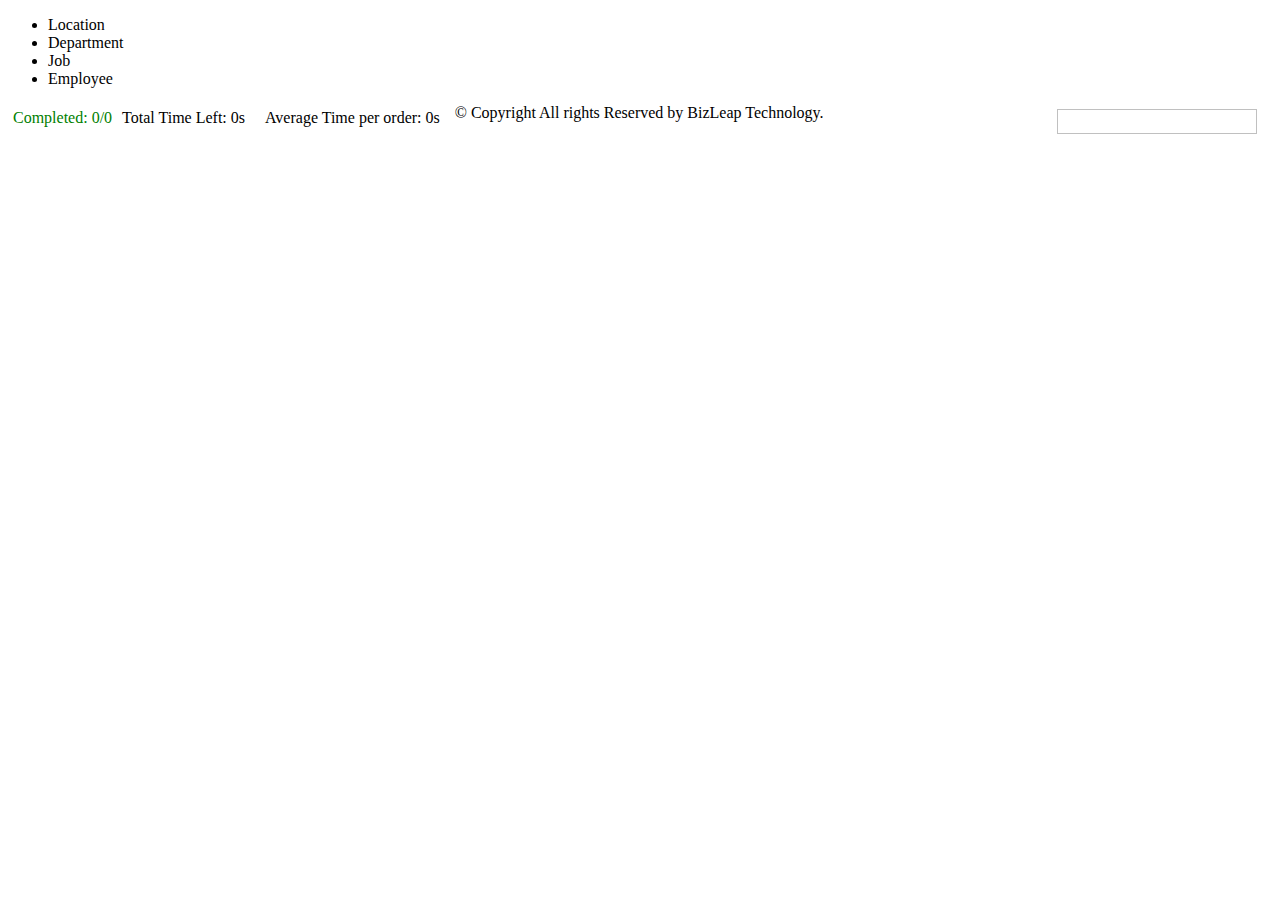
<file: bizleap-hr/bizleap-internhr-application/src/main/webapp/WEB-INF/pages/index.html>
<!DOCTYPE html>
<html>
<head>
<title>Intern HR</title>
<link rel="shoutcut icon" th:href="${titleLogo}" />
<link rel="stylesheet" th:href="@{/resources/css/shwepazon.css}"
	type="text/css" />
<link rel="stylesheet" th:href="@{/resources/css/spin.css}"
	type="text/css" />
<link rel="stylesheet" th:href="@{/resources/js/ui/jquery-ui.theme.css}"
	type="text/css" />
<link rel="stylesheet" th:href="@{/resources/js/ui/jquery-ui.css}"
	type="text/css" />
<link rel="stylesheet" th:href="@{/resources/css/formdesign.css}"
	type="text/css" />
<script th:src="@{/resources/js/shwepazon.js}" type="text/javascript"></script>
<script th:src="@{/resources/js/newprocess.js}" type="text/javascript"></script>
<script th:src="@{/resources/js/jQuery.js}" type="text/javascript"></script>
<script th:src="@{/resources/js/ui/jquery-ui.js}" type="text/javascript"></script>
<script th:src="@{/resources/js/ui/jquery-ui.min.js}"
	type="text/javascript"></script>
<script th:src="@{/resources/js/jquery.tablesorter.js}"
	type="text/javascript"></script>
<script th:src="@{/resources/js/jquery.tablesorter.pager.js}"
	type="text/javascript"></script>
<script th:src="@{/resources/js/spin.js}" type="text/javascript" />
<script th:src="@{/resources/js/spin.min.js}" type="text/javascript" />
<script th:src="@{/resources/js/menu.js}" type="text/javascript"></script>
</head>
<body>
	<div class="hide" id="dialog-temp" />

	<div id="workspace">
		<div>
			<div class="menu" id="menu">
				<nav>
					<span class="nav-header"></span>
					<ul id="action-menu" class="menu1">

						<li onclick="loadAction(this,'location');"
							onkeypress="loadAction(this,'location');" id="locationmenu"
							tabindex="1"><span class="ti-map-alt"></span> <span>Location</span></li>
							
						<li onclick="loadAction(this,'department');"
							onkeypress="loadAction(this,'department');" id="departmentmenu"
							tabindex="1"><span class="ti-home"></span> <span>Department</span></li>
							
						<li onclick="loadAction(this,'job');"
						onkeypress="loadAction(this,'job');" id="jobmenu"
						tabindex="1"><span class="ti-briefcase"></span> <span>Job</span></li>
						
						<!-- <li onclick="loadAction(this,'position');"
						onkeypress="loadAction(this,'position');" id="positionmenu"
						tabindex="1"><span class="ti-map-alt"></span> <span>Position</span></li> -->

						<li onclick="loadAction(this,'employee');"
							onkeypress="loadAction(this,'employee');" id="employeemenu"
							tabindex="2"><span class="ti-user"></span> <span>Employee</span></li>
							
						<!-- <li onclick="loadAction(this,'address');"
							onkeypress="loadAction(this,'address');" id="addressmenu"
							tabindex="2"><span class="ti-home"></span> <span>Address</span></li> -->
					</ul>

				</nav>
			</div>
			<div id="container">
				<div class="inner-workspace">
					<div class="content" id="content"></div>
					<div class="detail" id="detail"></div>
				</div>
			</div>
		</div>
	</div>

	<footer>
		<div id="completedProcesses"
			style="float: left; padding: 2px 5px; color: rgb(0, 128, 0); background: #fff; border-radius: 15px; margin-top: 3px;">Completed:
			0/0</div>
		<div id="totalTimeLeftInMin"
			style="float: left; padding: 5px 15px 5px 5px;">Total Time
			Left: 0s</div>
		<div id="averageTime" style="float: left; padding: 5px 15px 5px 5px;">Average
			Time per order: 0s</div>
		&copy; Copyright All rights Reserved by BizLeap Technology.
		<!-- span th:text="#{title.name}" ></span> -->
		<div style="float: right; padding: 5px 15px 5px 5px;">
			<img th:src="@{resources/img/BizLeap.png}" width="200" height="25"
				class="company-logo"></img>
		</div>
	</footer>
	<div id="mytemp" />
	<div id="loading27" class="">
		<div id="colorBalls" class=""></div>
	</div>
</body>
</html>
</file>
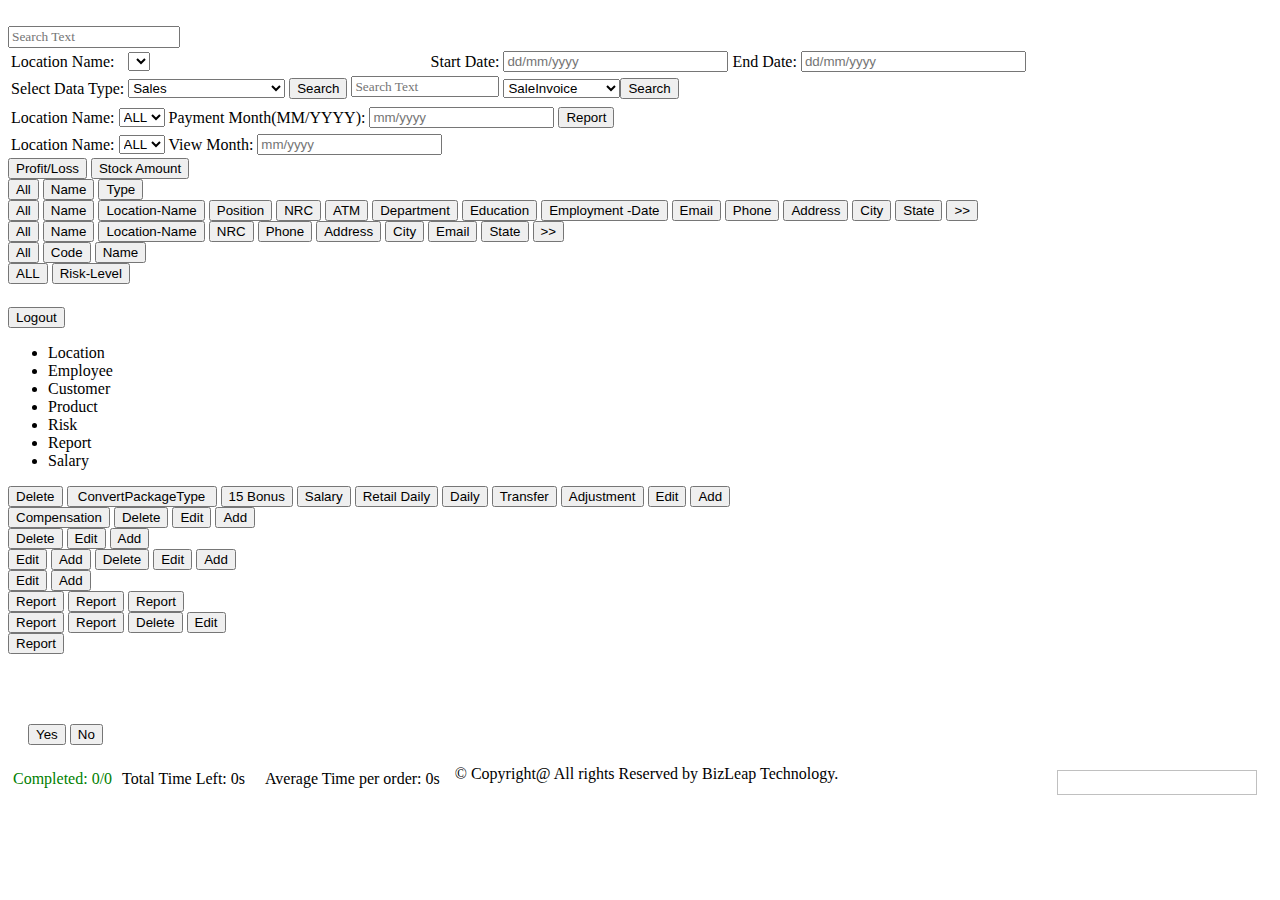
<file: bizleap-hr/bizleap-internhr-application/src/main/webapp/resources/js/ui/index.html>
<!DOCTYPE html>
<html>
<head>
	<title th:text="#{title.name}">Shwe Pa Zon</title>
	<link rel="shoutcut icon" th:href="${titleLogo}" />

	<link rel="stylesheet" th:href="@{/resources/css/shwepazon.css}"
		  type="text/css" />
	<link rel="stylesheet" th:href="@{/resources/js/ui/jquery-ui.theme.css}"
		  type="text/css" />
	<link rel="stylesheet" th:href="@{/resources/js/ui/jquery-ui.css}"
		  type="text/css" />
	<script th:src="@{/resources/js/shwepazon.js}" type="text/javascript"></script>
	<script th:src="@{/resources/js/newprocess.js}" type="text/javascript"></script>
	<script th:src="@{/resources/js/jQuery.js}" type="text/javascript"></script>
	<script th:src="@{/resources/js/ui/jquery-ui.js}" type="text/javascript"></script>
	<script th:src="@{/resources/js/ui/jquery-ui.min.js}"
			type="text/javascript"></script>
	<script th:src="@{/resources/js/jquery.tablesorter.js}"
			type="text/javascript"></script>
	<script th:src="@{/resources/js/jquery.tablesorter.pager.js}"
			type="text/javascript"></script>
	<script th:src="@{/resources/js/spin.js}" type="text/javascript" />
	<script th:src="@{/resources/js/spin.min.js}" type="text/javascript" />
	<script th:src="@{/resources/js/sales.js}" type="text/javascript"></script>
	<script th:src="@{/resources/js/salary.js}" type="text/javascript"></script>
	<script th:src="@{/resources/js/return.js}" type="text/javascript"></script>
	<script th:src="@{/resources/js/purchase_order.js}"
			type="text/javascript"></script>
	<script th:src="@{/resources/js/salaryreport.js}" type="text/javascript"></script>
	<script th:src="@{/resources/js/monthlyBonus.js}" type="text/javascript"></script>
</head>
<body>
<div class="hide" id="dialog-temp" />
<header>
	<img th:src="@{${loginLogo}}" class="header_logo" />
	<div class="search">
			<span id="normal">
				<form class="hide" id="search-Text">
					<input type="text" placeholder="Search Text" id="search-text"
						   style="font-family: myanmar3;" /> <span id="search-result"
																   class="search-result"></span>
				</form>
			</span> <span id="advance" class="hide">
				<form>
					<table id="advance_table">
						<tr id="myadvance_text">
							<td>Location Name:</td>
							<td><select name="locationname" id="porderlocationname">
							</select></td>
							<td align="right" >Start Date:</td>
							<td><span class="ui input" ><input type="text" id="porderStartDate"
															   placeholder="dd/mm/yyyy"
															   pattern="(0[1-9]|[12][0-9]|3[01])/(0[1-9]|1[012])/(19|20)\d\d"
															   size="25" /></span></td>
							<td>End Date:</td>
							<td><span class="ui input" ><input type="text" id="porderEndDate"
															   placeholder="dd/mm/yyyy"
															   pattern="(0[1-9]|[12][0-9]|3[01])/(0[1-9]|1[012])/(19|20)\d\d"
															   size="25"/></span></td>
						</tr>
						<tr id="myadvance_text">
							<td>Select Data Type:</td>
							<td><select id="searchReport"
										onchange="checkInvoiceForReport(value);">
									<option value="PURCHASE_ORDER">Sales</option>
									<option value="INVOICE">Invoice</option>
									<option value="profitandloss">Profit/Loss</option>
									<option value="ADJUSTMENT_DATE">Adjustment</option>
								<!-- <option value="stock_average">Stock Amount</option> -->
									<option bizleap:selectAllPrice="" value="TRANSFER_TO_DATE">Transfer
										To</option>
									<option bizleap:selectAllPrice="" value="TRANSFER_FROM_DATE">Transfer
										From</option>
									<option value="reportCustomer">Customer Ledger</option>
									<option value="customerclosing">Customer Closing</option>
									<option value="stockbalanceproduct">Stock Balance
										Product</option>
							</select>
							<input type="button" id="searchadvance" value="Search"
								   onclick="reportSearch(this);" class="ui button green small" />

							</td>
							<td><input type="text" placeholder="Search Text" id="search-textForInvoice"
									   style="font-family: myanmar3; width: 100; width: 140px; height: 15px; margin-bottom: 4px;" class="hide" /></td>
							<td>
							<select id="selectForInvoice" class="hide">
							<option value="PURCHASE_ORDER">SaleInvoice</option>
							<option value="PAYMENT">PaymentInvoice</option>
							<option value="CUSTOMER_RETURN">ReturnInvoice</option>
							<option value="CUSTOMER_REJECT">RejectInvoice</option>
							<option value="TRANSFER">TransferInvoice</option>
							</select><input type="button" id="searchadvanceForInvoice" value="Search"
											onclick="reportSearch(this);" class="hide ui button green small" /></td>
							<td></td>
							<td></td>
						</tr>
					</table>
				</form>
			</span> <span id="advance2" class="hide">
				<form>
					<table id="advance_table">
						<tr id="myadvance_text">
							<td>Location Name:</td>
							<td><select name="salarylocation" id="salarylocation">
									<option value="ALL">ALL</option>
									<option th:each="location : ${locationList}"
											th:value="${location.boId}" th:text="${location.name}">165</option>
							</select></td>
							<td>Payment Month(MM/YYYY):</td>
							<td><input type="text" id="salary-date" size="20"
									   placeholder="mm/yyyy" pattern="(0[1-9]|1[012])/(19|20)\d\d" /></td>
							<td><input type="button" id="searchReportsalary"
									   value="Report" onclick="reportSalary(this,'salaryreport');"
									   class="show" /></td>
						</tr>
					</table>
				</form>
			</span> <span id="advance3" class="hide">
				<form>
					<table id="advance_table">
						<tr id="myadvance_text">
							<td>Location Name:</td>
							<td><select name="locationname" id="speciallocationname">
									<option value="ALL">ALL</option>
									<option th:each="location : ${locationlist}"
											th:value="${location.boId}" th:text="${location.name}">165</option>
							</select></td>
							<td>View Month:</td>
							<td><input type="text" id="specialDate" required="required"
									   size="20" placeholder="mm/yyyy"
									   pattern="(0[1-9]|1[012])/(19|20)\d\d" /></td>
						</tr>
					</table>
				</form>
				<div class="search-button" id="sales_buttons">
					<!-- <input type="button" value="Stock(FIFO)" onclick="stockReport('FIFO');" id="stock_fifo"  /> -->
					<input type="button" value="Profit/Loss"
						   onclick="profitAndLossByLocation('special');" id="profitandloss"
						   class="show" /> <input type="button" value="Stock Amount"
												  onclick="stockReport();" class="show" id="stock_average" />
					<!-- input type="button" value="Sales Ledger"
						onclick="salesLedgerReport('SalesLedger');" id="salesLedger" class="show"/-->

				</div>
			</span>
		<div id="search-location" class="hide">
			<input type="button" value="All"
				   onclick="search(this,'ALL','LOCATION');" id="search-all-location" />
			<input type="button" value="Name"
				   onclick="search(this,'NAME','LOCATION');" /> <input type="button"
																	   value="Type" onclick="search(this,'TYPE','LOCATION');" />
		</div>
		<div class="hide" id="search-employee">
			<input type="button" value="All"
				   onclick="search(this,'ALL','EMPLOYEE');" id="search-all-employee" />
			<input type="button" value="Name"
				   onclick="search(this,'NAME','EMPLOYEE');" /> <input type="button"
																	   value="Location-Name"
																	   onclick="search(this,'LOCATION_NAME','EMPLOYEE');" /> <input
				type="button" value="Position"
				onclick="search(this,'RANK','EMPLOYEE');" /> <span class="hide"
																   id="show-more-employee" style="position: relative;"> <input
				type="button" value="NRC" onclick="search(this,'NRC','EMPLOYEE');" />
					<input type="button" value="ATM"
						   onclick="search(this,'ATM','EMPLOYEE');" /> <input type="button"
																			  value="Department" onclick="search(this,'Department','EMPLOYEE');"
																			  class="hide" /> <input type="button" value="Education"
																									 onclick="search(this,'Education','EMPLOYEE');" class="hide" /> <input
					type="button" value="Employment -Date"
					onclick="search(this,'Joining_Date','EMPLOYEE');" /> <input
					type="button" value="Email"
					onclick="search(this,'EMAIL','EMPLOYEE');" /> <input type="button"
																		 value="Phone" onclick="search(this,'PHONE','EMPLOYEE');" /> <input
					type="button" value="Address"
					onclick="search(this,'ADDRESS','EMPLOYEE');" /> <input
					type="button" value="City"
					onclick="search(this,'CITY','EMPLOYEE');" /> <input type="button"
																		value="State" onclick="search(this,'STATE','EMPLOYEE');" />
				</span> <input type="button" onclick="showMoreEmployee(this);"
							   value="&gt;&gt;" />
		</div>
		<div class="hide" id="search-customer">
			<input type="button" value="All"
				   onclick="search(this,'ALL','CUSTOMER');" id="search-all-customer" />
			<!--class="search-active" -->
			<input type="button" value="Name"
				   onclick="search(this,'NAME','CUSTOMER');" /> <input type="button"
																	   value="Location-Name"
																	   onclick="search(this,'LOCATION_NAME','CUSTOMER');" /> <input
				type="button" value="NRC" onclick="search(this,'NRC','CUSTOMER');" />
			<span class="hide" id="show-more-customer"
				  style="position: relative;"> <input type="button"
													  value="Phone" onclick="search(this,'PHONE','CUSTOMER');" /> <input
					type="button" value="Address"
					onclick="search(this,'ADDRESS','CUSTOMER');" /> <input
					type="button" value="City"
					onclick="search(this,'CITY','CUSTOMER');" /> <input type="button"
																		value="Email" onclick="search(this,'EMAIL','CUSTOMER');" /> <input
					type="button" value="State"
					onclick="search(this,'STATE','CUSTOMER');" />
				</span> <input type="button" onclick="showMoreCustomer(this);"
							   value="&gt;&gt;" />
		</div>
		<div class="hide" id="search-product">
			<input type="button" value="All"
				   onclick="search(this,'ALL','PRODUCT');" id="search-all-product" />
			<input type="button" value="Code"
				   onclick="search(this,'ID','PRODUCT');" /> <input type="button"
																	value="Name" onclick="search(this,'NAME','PRODUCT');" />
			<!-- input
                type="button" value="Price"
                onclick="search(this,'PRICE','PRODUCT');" /-->
		</div>
		<div class="hide" id="search-risk">
			<input type="button" value="ALL"
				   onclick="search(this,'ALL','BORROWERRISK');" id="search-all-risk" />
			<input type="button" value="Risk-Level"
				   onclick="search(this,'RISK_LEVEL','BORROWERRISK');" />
		</div>
	</div>
	<div class="company-title">
		<!-- <span th:text="#{title.name}">Shwe Pa Zun</span><br />(Sales and
        Distribution System) -->
		<span th:text="${session.profile.loginEmployee.getFullName()}"></span><br />
		<button type="button" value="Log Out" onclick="logout();" class="ui red mini button" style="margin-top: 5px;">
			<span class="ti-power-off"></span>
			Logout
		</button>
	</div>
</header>
<div id="workspace">
	<div>
		<div class="menu" id="menu">
			<nav>
				<span class="nav-header"></span>
				<ul id="action-menu" class="menu1">
					<li onclick="loadAction(this,'location');"
						onkeypress="loadAction(this,'location');" id="locationmenu"
						tabindex="1">
						<span class="ti-map-alt"></span>
						<span>Location</span></li>
					<li onclick="loadAction(this,'employee');"
						onkeypress="loadAction(this,'employee');" id="employeemenu"
						tabindex="2">
						<span class="ti-user"></span>
						<span>Employee</span></li>
					<li onclick="loadAction(this,'customer');"
						onkeypress="loadAction(this,'customer');" id="customermenu"
						tabindex="3">
						<span class="ti-comments-smiley"></span>
						<span>Customer</span></li>
					<li onclick="loadAction(this,'product');"
						onkeypress="loadAction(this,'product');" id="productmenu"
						tabindex="4">
						<span class="ti-package"></span>
						<span>Product</span></li>
					<li onclick="loadAction(this,'borrowerrisk')" id="riskmenu"
						tabindex="5">
						<span class="ti-alert"></span>
						<span>Risk</span></li>
					<li onclick="loadAction(this,'purchase_order');"
						onkeypress="loadAction(this,'purchase_order');" tabindex="6"
						id="purchase_ordermenu">
						<span class="ti-agenda"></span>
						<span>Report</span></li>
					<li onclick="loadAction(this,'salary');"
						onkeypress="loadAction(this,'salary');" id="salarymenu"
						bizleap:salarymenu="">
						<span class="ti-money"></span>
						<span>Salary</span></li>

				</ul>
			</nav>
		</div>
		<div id="container">
			<div class="action" id="action-location">
				<div class="hide" id="action-Location">
					<input type="button" value="Delete"
						   onclick="deleteForm('LOCATION');" id="deleteLocation"
						   class="hide" /> <input type="button" value="ConvertPackageType"
												  onclick="convertPackageTypeForm('convertPackageType');"
												  id="convertPackageType" style="width: 150px;" class="hide" /> <input
						type="button" value="15 Bonus" onclick="openMonthlyBonus();"
						id="location-monthlyBonus" class="hide" bizleap:salary="" /> <input
						type="button" value="Salary" onclick="OpenSalaryByLocation();"
						id="location-salary" class="hide" bizleap:salary="" /> <input
						type="button" value="Retail Daily"
						onclick="dailySalesForm('daily','retailDaily');"
						id="dailySaleRetail" class="hide" /> <input type="button"
																	value="Daily" onclick="dailySalesForm('daily');" id="dailySale"
																	class="hide" />
					<!--input type="button" value="Market" onclick="dailySalesForm('market');" id="dailySaleMarket" class="hide" /-->
					<input type="button" value="Transfer" bizleap:selectAllPrice=""
						   onclick="loadTransferForm();" id="transfer" class="hide" />
					<!--input type="button" value="Create Route" onclick="loadRoutForm();" id="createRoute" class="hide" /-->
					<input type="button" value="Adjustment"
						   onclick="adjustmentStockForm()" id="adjustmentstock" class="hide" />
					<input type="button" value="Edit" onclick="editForm('LOCATION');"
						   id="editLocation" class="hide" /> <input type="button"
																	value="Add" onclick="getNewForm('LOCATION');" id="addLocation"
																	class="show" />
				</div>
				<div class="hide" id="action-employee">
					<input type="button" value="Compensation"
						   onclick="compensationForm();" id="compensationEmployee"
						   class="hide" bizleap:compensation="" /> <input type="button"
																		  value="Delete" onclick="deleteForm('EMPLOYEE');"
																		  id="deleteEmployee" class="hide" />
					<!--input type="button" value="View Salary" onclick="viewSalary();" id="viewSalary" class="hide" /-->
					<input type="button" value="Edit" onclick="editForm('EMPLOYEE');"
						   id="editEmployee" class="hide" /> <input type="button"
																	value="Add" onclick="getNewForm('EMPLOYEE');" id="addEmployee"
																	class="show" />
				</div>
				<div class="hide" id="action-customer">
					<!-- input type="button" value="Payment" onclick="payment();" id="payment" class="hide" />-->
					<input type="button" value="Delete"
						   onclick="deleteForm('CUSTOMER');" id="deleteCustomer"
						   class="hide" /> <input type="button" value="Edit"
												  onclick="editForm('CUSTOMER');" id="editCustomer" class="hide" />
					<input type="button" value="Add" onclick="getNewForm('CUSTOMER');"
						   id="addCustomer" class="show" />
				</div>
				<div class="hide" id="action-product">
						<span id="product" bizleap:product=""> <!-- input type="button" value="Delete" onclick="deleteForm('PRODUCT');" id="deleteProduct" class="hide" / -->
							<input type="button" value="Edit"
								   onclick="editForm('PRODUCT','EDITPRODUCT');" id="editProduct"
								   class="hide" /> <input type="button" value="Add"
														  onclick="getNewForm('PRODUCT');" id="addProduct" class="show" />
						</span> <span id="volumeproduct" bizleap:volumeproduct=""> <input
						type="button" value="Delete" onclick="deleteForm('PRODUCT');"
						id="deleteVolumeProduct" class="hide" /> <input type="button"
																		value="Edit" onclick="editForm('VOLUMEPRODUCT');"
																		id="editVolumeProduct" class="hide" /> <input type="button"
																													  value="Add" onclick="getNewForm('VOLUMEPRODUCT');"
																													  id="addVolumeProduct" class="show" />
						</span>
				</div>
				<div class="hide" id="action-borrowerRisk">
					<input type="button" value="Edit" id="editBorrowerRisk"
						   onclick="editForm('BORROWERRISK');" class="hide" /> <input
						type="button" value="Add" id="addNewBorrowerRisk"
						onclick="getNewForm('BORROWERRISK');" class="hide" />
				</div>
				<div class="hide" id="action-purchase_order">
					<input type="button" value="Report"
						   onclick="reportPurchaseOrder(this,'reportPurcahseOrder');"
						   onkeypress="reportPurchaseOrder(this,'reportPurcahseOrder');"
						   id="reportPurcahseOrder" class="hide" /> <input type="button"
																		   value="Report"
																		   onclick="reportPurchaseOrder(this,'reportSalesItems');"
																		   onkeypress="reportPurchaseOrder(this,'reportSalesItems');"
																		   id="reportSalesItems" class="hide" /> <input type="button"
																														value="Report"
																														onclick="reportPurchaseOrder(this,'reportLeftSalesItems');"
																														onkeypress="reportPurchaseOrder(this,'reportLeftSalesItems');"
																														id="reportLeftSalesItems" class="hide" />
				</div>
				<div class="hide" id="action-transfer_from-to"
					 value="selectAllPrice" bizleap:selectAllPrice="">
					<input type="button" value="Report"
						   onclick="reportTransferFromStockList()" id="reportTransferFrom"
						   class="hide" /> <input type="button" value="Report"
												  onclick="reportTransferFromStockList()" id="reportTransferTo"
												  class="hide" /> <input type="button" value="Delete"
																		 id="delete-transfer" onclick="openDeleteTransferForm(this);"
																		 class="hide" /> <input type="button" value="Edit"
																								id="edit-transfer" onclick="editTransferForm(this);" class="hide" />
				</div>
				<div class="hide" id="action-adjustment">
					<input type="button" value="Report"
						   onclick="reportAdjustmentStockList()" id="reportAdjustment"
						   class="show" />
				</div>
			</div>
			<div class="inner-workspace">
				<div class="content" id="content"></div>
				<div class="detail" id="detail"></div>
			</div>
		</div>
	</div>
</div>
<div id="confirm" class="hide">
	<div class="confirm">

		<div style="padding: 20px;">
			<div id="confirm-text" style="height: 50px;"></div>
			<div>
				<input type="button" value="Yes" onclick="deleteConfirm();" class="ui red button"
					   id="confirm-delete" />
				<input type="button" value="No"	onclick="document.getElementById('confirm').attributes['class'].value='hide';" class="ui basic button " />
			</div>
		</div>
	</div>
</div>
<footer>
	<div id="completedProcesses" style="float: left;padding: 2px 5px;color: rgb(0, 128, 0);background: #fff;border-radius: 15px;margin-top: 3px;">Completed: 0/0</div>
	<div id="totalTimeLeftInMin" style="float: left; padding: 5px 15px 5px 5px;">Total Time Left: 0s</div>
	<div id="averageTime" style="float: left; padding: 5px 15px 5px 5px;">Average Time per order: 0s</div>
	&copy; Copyright@ All rights Reserved by BizLeap Technology.
	<!-- span th:text="#{title.name}" ></span> -->
	<div style="float: right; padding: 5px 15px 5px 5px;">
		<img th:src="@{resources/img/BizLeap.png}" width="200" height="25"
			 class="company-logo"></img>
	</div>
</footer>
<div id="mytemp" />
<div id="loading" class=""></div>
</body>
</html>
</file>
